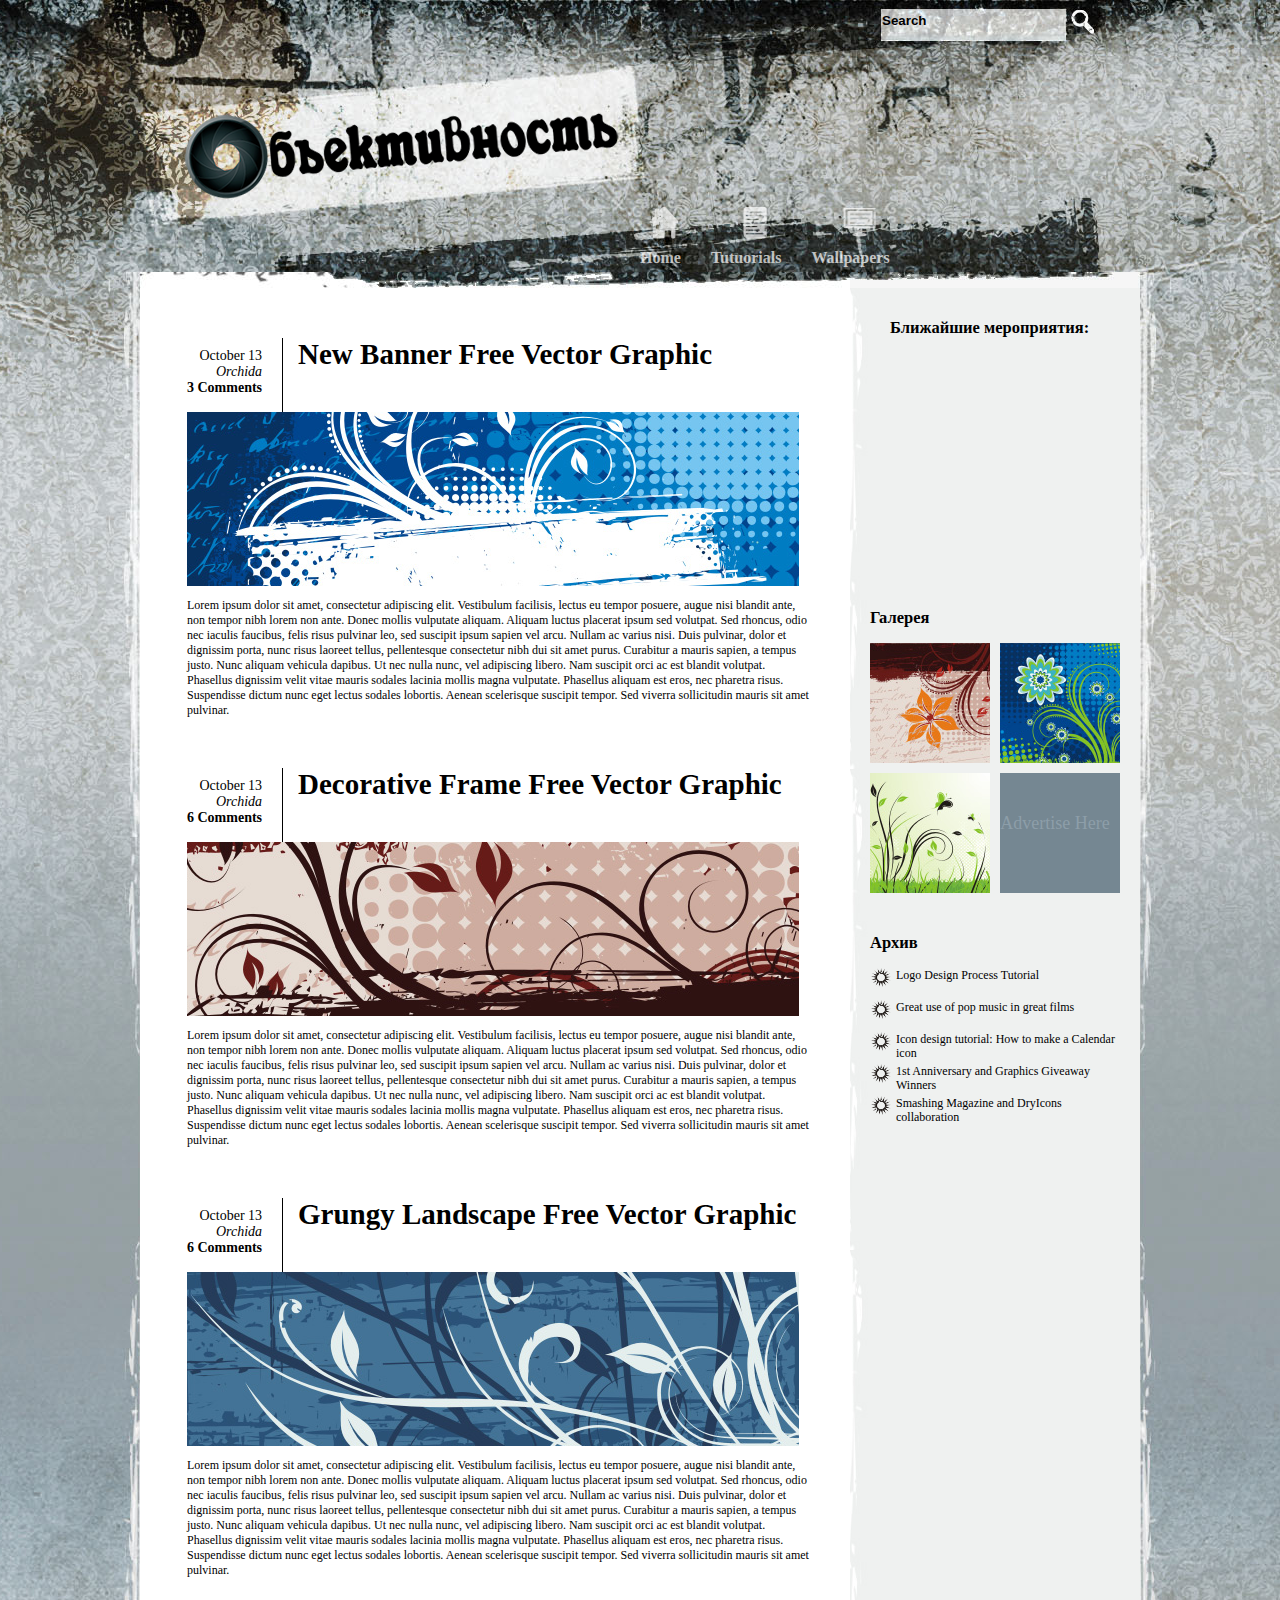
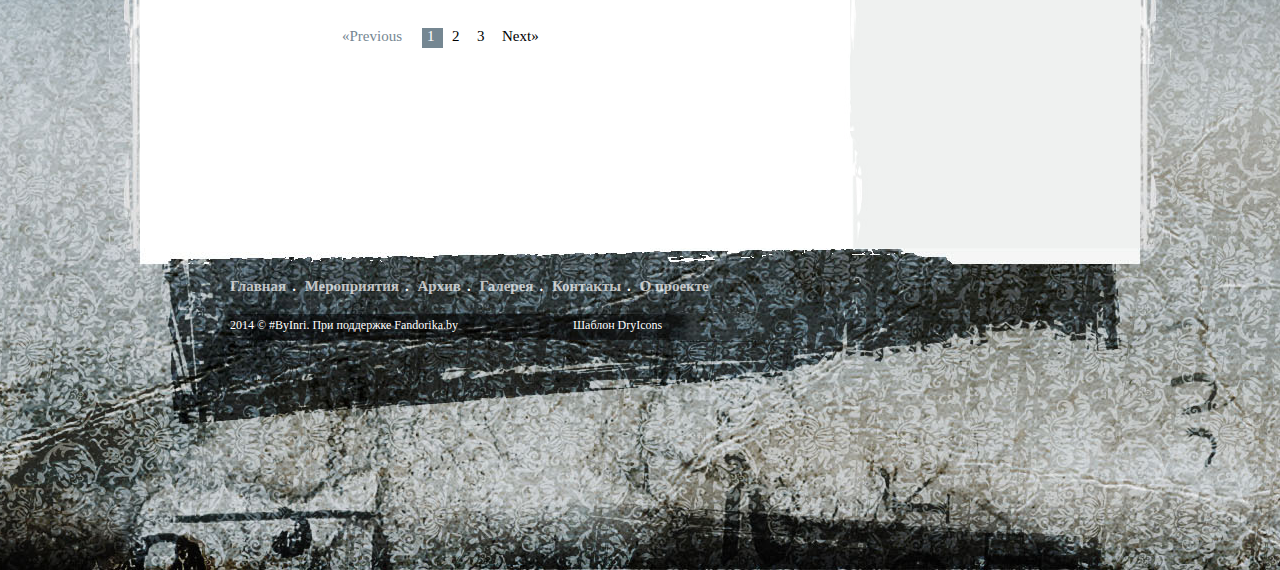
<file: blogair/index.html>
<!DOCTYPE html PUBLIC "-//W3C//DTD XHTML 1.0 Transitional//EN" "http://www.w3.org/TR/xhtml1/DTD/xhtml1-transitional.dtd">
<html xmlns="http://www.w3.org/1999/xhtml">
<head>
        <meta http-equiv="Content-Type" content="text/html; charset=utf-8" />
        <meta content="true" name="mssmarttagspreventparsing" />
        <meta http-equiv="imagetoolbar" content="no" />
        <title>BlogAir Template</title>
        <link href="css/style.css" rel="stylesheet" type="text/css" />

        <!-- IE fixes -->
        <!--[if IE 7]>
        <style type="text/css">
                #logo {top:50px;}
                #menu {margin:50px 0 0 500px;}
        </style>
        <![endif]-->
        <!--[if lte IE 6]>
        <style type="text/css">
		#hdl {margin:0px 0 0 250px;}
                #logo {top:50px;}
                #menu {margin:50px 0 0 500px;}
        </style>
        <script src="js/DD_belatedPNG_0.0.7a-min.js" type="text/javascript"></script>
        <script type="text/javascript">
                DD_belatedPNG.fix('#logo, .mh, .mw, .mt, .mi, .rss_twitt, .rss, #TwitterCounter, .pop_posts');
        </script>
        <![endif]-->


        <script type="text/javascript">
        /*
         * Simple JS function for setting the search value
         */
        function clS(t){
                var srch = document.getElementById('s'), val = srch.value.toString().toLowerCase(), re = /^\s+$/;
                if(t) {
                        if(val == 'Search' || val == 'search'){
                                srch.value = '';
                        }
                } else {
                        if(val == 'Search' || val == 'search' || val == '' || re.test(val)) {
                                srch.value = 'Search';
                        }
                }
        }
        </script>


</head>

<body>
	<!-- Wrap Div -->
	<div id="wrap">

		<!-- Header -->
		<div id="hdr">

			<!-- Top Menu -->
		<!--	<div id="hdl">
				<a href="#" class="hl">About Us</a>
				<a href="#" class="hl">Contact Us</a>
				<a href="#" class="hl">Login</a>
			</div> -->
			
		<!--	<div id="hdl">
			<p align="right">Мгновение подлинности лучше, </br>
			чем вся жизнь фальши.</p>
			</div> -->

			<!-- Search form -->
			<form id="search_form" method="get" action="">
				<input class="search_field" type="text" value="Search" onfocus="clS(1);" onblur="clS(0);"  name="s" id="s" />
				<input class="search_button" type="submit"  value="" id="searchsubmit" />

			</form>

		        <!-- Logo -->
			<div id="logo">
				<a href="index.html"></a>
			</div>

			<!-- Main Menu -->
			<div id="menu">
				<a class="mh" href="#">Home</a>
				<a class="mt" href="#">Tutuorials</a>
				<a class="mw" href="#">Wallpapers</a>
			<!-- 	<a class="mi" href="#">Inspiration</a>-->
			</div>

		</div>

		<!-- Container -->
		<div id="cnt">

			<!-- Left Container -->
			<div id="lcnt">

				<!-- Post -->
				<div class="post">

					<!-- Post Details -->
					<div class="post_inf">

						<span>October 13</span><br />
						<span class="posn">Orchida</span><br />
						<a class="posc" href="article.html">3 Comments</a>

					</div>

					<!-- Post Title - Permalink -->
					<h1>
						<a href="article.html">New Banner Free Vector Graphic</a>
					</h1>

					<!-- Post Content -->
					<a class="pic_lnk" href="article.html"><img src="images/post_pic1.jpg" alt="post_pic1" /></a>

					<p>Lorem ipsum dolor sit amet, consectetur adipiscing elit. Vestibulum facilisis, lectus eu tempor posuere, augue nisi blandit ante, non tempor nibh lorem non ante. Donec mollis vulputate aliquam. Aliquam luctus placerat ipsum sed volutpat. Sed rhoncus, odio nec iaculis faucibus, felis risus pulvinar leo, sed suscipit ipsum sapien vel arcu. Nullam ac varius nisi. Duis pulvinar, dolor et dignissim porta, nunc risus laoreet tellus, pellentesque consectetur nibh dui sit amet purus. Curabitur a mauris sapien, a tempus justo. Nunc aliquam vehicula dapibus. Ut nec nulla nunc, vel adipiscing libero. Nam suscipit orci ac est blandit volutpat. Phasellus dignissim velit vitae mauris sodales lacinia mollis magna vulputate. Phasellus aliquam est eros, nec pharetra risus. Suspendisse dictum nunc eget lectus sodales lobortis. Aenean scelerisque suscipit tempor. Sed viverra sollicitudin mauris sit amet pulvinar.</p>

				</div>

				<!-- Post -->
				<div class="post">

					<!-- Post Details -->
					<div class="post_inf">

						<span>October 13</span><br />
						<span class="posn">Orchida</span><br />
						<span class="posc">6 Comments</span>

					</div>

					<!-- Post Title - Permalink -->
					<h1>
						<a href="#">Decorative Frame Free Vector Graphic</a>
					</h1>

					<!-- Post Content -->
					<img src="images/post_pic2.jpg" alt="post_pic2" />

					<p>Lorem ipsum dolor sit amet, consectetur adipiscing elit. Vestibulum facilisis, lectus eu tempor posuere, augue nisi blandit ante, non tempor nibh lorem non ante. Donec mollis vulputate aliquam. Aliquam luctus placerat ipsum sed volutpat. Sed rhoncus, odio nec iaculis faucibus, felis risus pulvinar leo, sed suscipit ipsum sapien vel arcu. Nullam ac varius nisi. Duis pulvinar, dolor et dignissim porta, nunc risus laoreet tellus, pellentesque consectetur nibh dui sit amet purus. Curabitur a mauris sapien, a tempus justo. Nunc aliquam vehicula dapibus. Ut nec nulla nunc, vel adipiscing libero. Nam suscipit orci ac est blandit volutpat. Phasellus dignissim velit vitae mauris sodales lacinia mollis magna vulputate. Phasellus aliquam est eros, nec pharetra risus. Suspendisse dictum nunc eget lectus sodales lobortis. Aenean scelerisque suscipit tempor. Sed viverra sollicitudin mauris sit amet pulvinar.</p>

				</div>

				<!-- Post -->
				<div class="post">

					<!-- Post Details -->
					<div class="post_inf">

						<span>October 13</span><br />
						<span class="posn">Orchida</span><br />
						<span class="posc">6 Comments</span>

					</div>

					<!-- Post Title - Permalink -->
					<h1>
						<a href="#">Grungy Landscape Free Vector Graphic</a>
					</h1>

					<!-- Post Content -->
					<img src="images/post_pic3.jpg" alt="post_pic3" />

					<p>Lorem ipsum dolor sit amet, consectetur adipiscing elit. Vestibulum facilisis, lectus eu tempor posuere, augue nisi blandit ante, non tempor nibh lorem non ante. Donec mollis vulputate aliquam. Aliquam luctus placerat ipsum sed volutpat. Sed rhoncus, odio nec iaculis faucibus, felis risus pulvinar leo, sed suscipit ipsum sapien vel arcu. Nullam ac varius nisi. Duis pulvinar, dolor et dignissim porta, nunc risus laoreet tellus, pellentesque consectetur nibh dui sit amet purus. Curabitur a mauris sapien, a tempus justo. Nunc aliquam vehicula dapibus. Ut nec nulla nunc, vel adipiscing libero. Nam suscipit orci ac est blandit volutpat. Phasellus dignissim velit vitae mauris sodales lacinia mollis magna vulputate. Phasellus aliquam est eros, nec pharetra risus. Suspendisse dictum nunc eget lectus sodales lobortis. Aenean scelerisque suscipit tempor. Sed viverra sollicitudin mauris sit amet pulvinar.</p>


				</div>
		
				<!-- Pagination -->	
				<div class="pagination">				
			
					<span class="prev">&laquo;Previous</span>
					<span class="act">1</span>
					<a href="#">2</a>
					<a href="#">3</a>

					<a class="next" href="#">Next&raquo;</a>

				</div>

			</div>

			<!-- Right Container -->
			<div id="rcnt">
				<!-- <div class="rss_twitt">
					<!-- RSS Box --
					<a href="http://feeds.feedburner.com/DryIconsFreeGraphics" class="rss"><img height="26" width="88" alt="" style="border: 0pt none ;" src="http://feeds.feedburner.com/~fc/DryIconsFreeGraphics?bg=DEDEDC&amp;fg=444444&amp;anim=0"/></a>
                                        <!-- Twitter Counter Box --
                                        <script type="text/javascript" language="JavaScript" src="http://twittercounter.com/embed/dryicons/444444/DEDEDE"></script>

				</div>  -->
				<div class="rss_twitt">
				<h2> Ближайшие мероприятия:</h2>
				<iframe src="https://www.google.com/calendar/embed?showTitle=0&amp;showDate=0&amp;showPrint=0&amp;showTabs=0&amp;showTz=0&amp;height=200&amp;wkst=2&amp;hl=ru&amp;bgcolor=%23ccccff&amp;src=dl68ih66v6o8nfftg1kfcjsdo4%40group.calendar.google.com&amp;color=%9597a5E&amp;ctz=Europe%2FMinsk" 
				style=" border-width:0 " width="238" height="200" frameborder="0" scrolling="no"></iframe>
				</div>  
				

				 <!-- Sponsored Ads -->
			 	<h2>Галерея</h2>

				<div class="l_lnk">

					<a href="#"><img src="images/sponsor_ads1.jpg" alt="spon_ad_1" /></a>
					<a href="#"><img src="images/sponsor_ads2.jpg" alt="spon_ad_2" /></a>
					<a href="#"><img src="images/sponsor_ads3.jpg" alt="spon_ad_3" /></a>
					<div>
						<a target="_blank" href="http://dryicons.com/advertise/">Advertise Here</a>
					</div>

				</div>
			
					
				<!-- Popular Posts -->
				<h2>Архив</h2>

				<a class="pop_posts" href="#">Logo Design Process Tutorial</a>
				<a class="pop_posts" href="#">Great use of pop music in great films</a>
				<a class="pop_posts" href="#">Icon design tutorial: How to make a Calendar icon</a>
				<a class="pop_posts" href="#">1st Anniversary and Graphics Giveaway Winners</a>
				<a class="pop_posts" href="#">Smashing Magazine and DryIcons collaboration</a>

			</div>

			<br style="clear: both;"/>

		</div>

	</div>

	<!-- Footer -->
	<div id="foo">

		<!-- Footer Container -->
		<div id="foo_d">		

			<!-- Footer Menu -->
			<div id="foo_menu">

				<a href="#">Главная</a><span>.</span>
				<a href="#">Мероприятия</a><span>.</span>
				<a href="#">Архив</a><span>.</span>
				<a href="#">Галерея</a><span>.</span>
				<a href="contacts.html">Контакты</a><span>.</span>
				<a href="about.html">О проекте</a>
			
				
			</div>
	                <!-- DryIcons credit: Do not remove the following code if you are using this template under the DryIcons Free License Terms of Use
                     If you'd like to use this theme without the obligatory back-link to http://dryicons.com/ please
                     consider using it under the DryIcons Commercial License Terms
                     For details see http://dryicons.com/terms/ -->
			
			<p> 2014 &copy; #ByInri. При поддержке <a href="Fandorika.by"> Fandorika.by </a> 
			Шаблон <a href="http://dryicons.com">DryIcons</a> </p>
		<!--	<p>&copy;2009 blogair. All rights reserved. Template and Icons by <a target="_blank" href="http://dryicons.com">DryIcons</a></p>
					-->
		</div>

	</div>

</body>

</html>
</file>
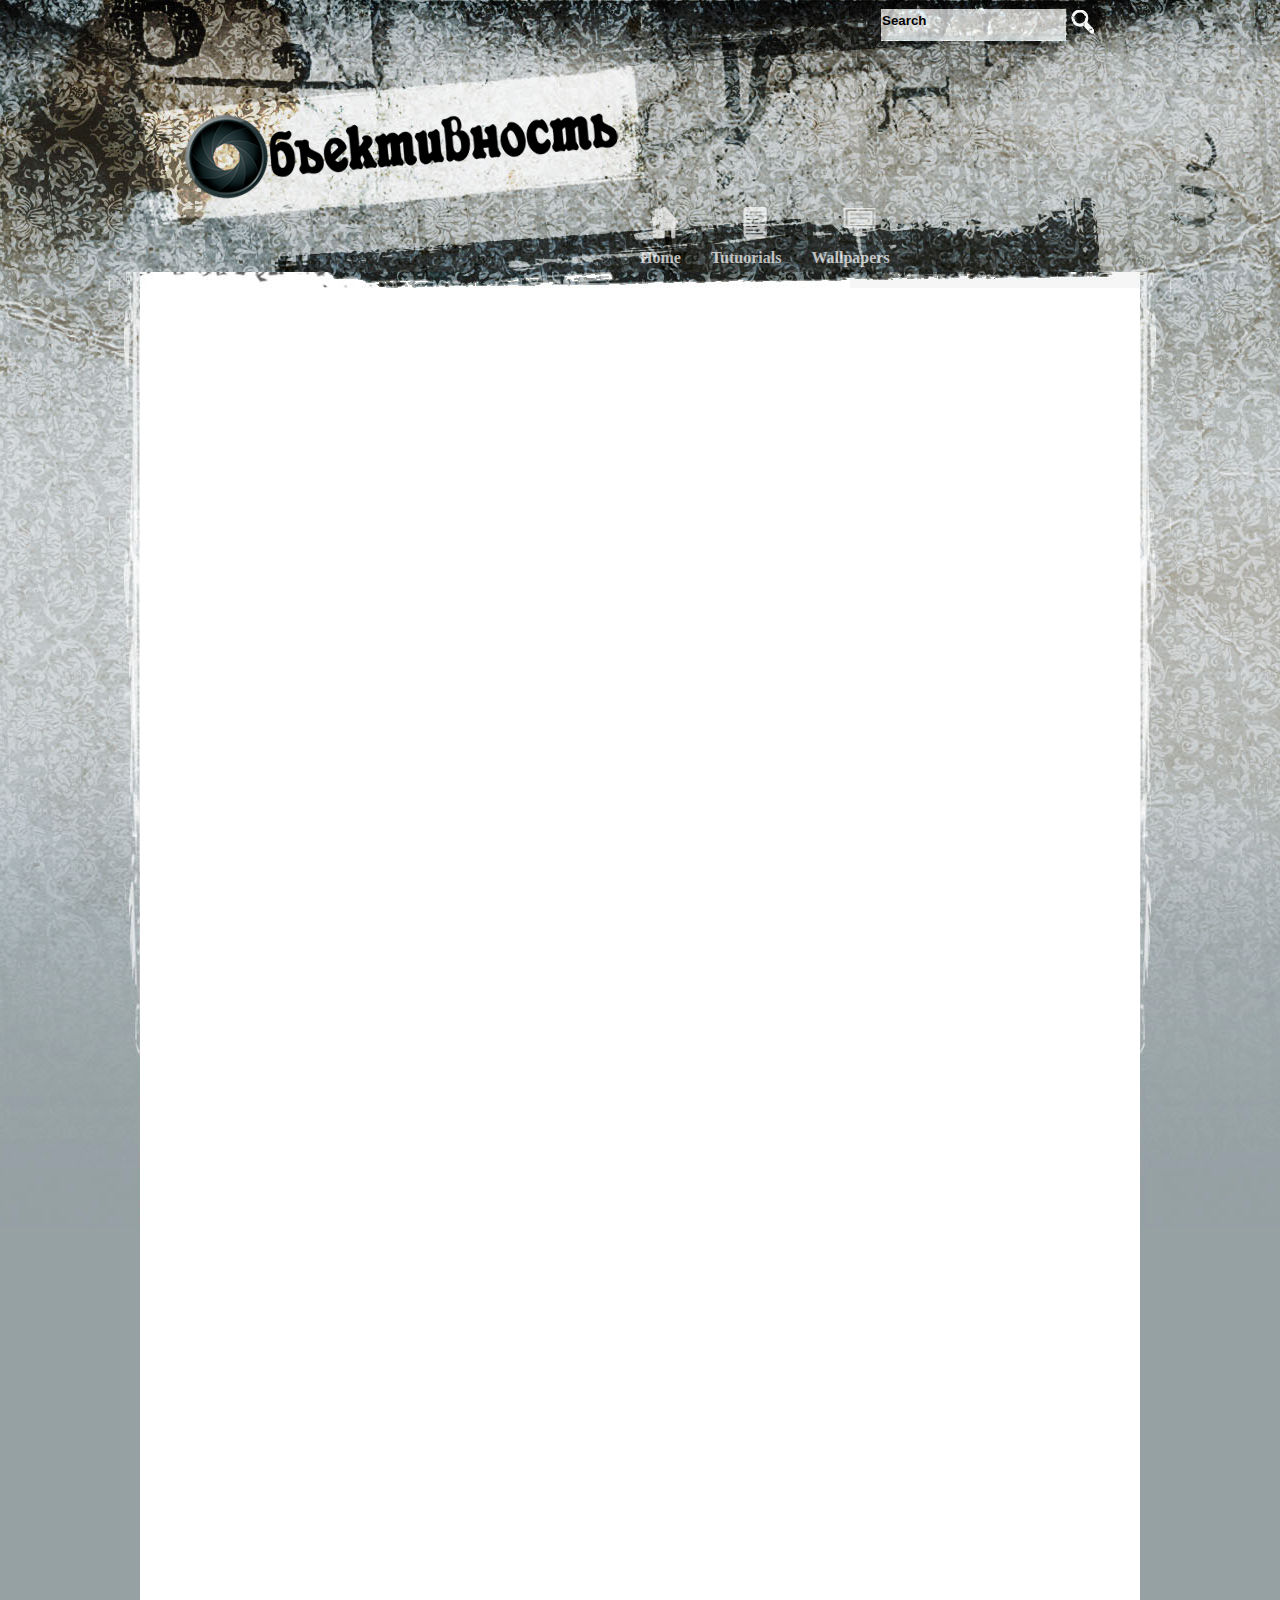
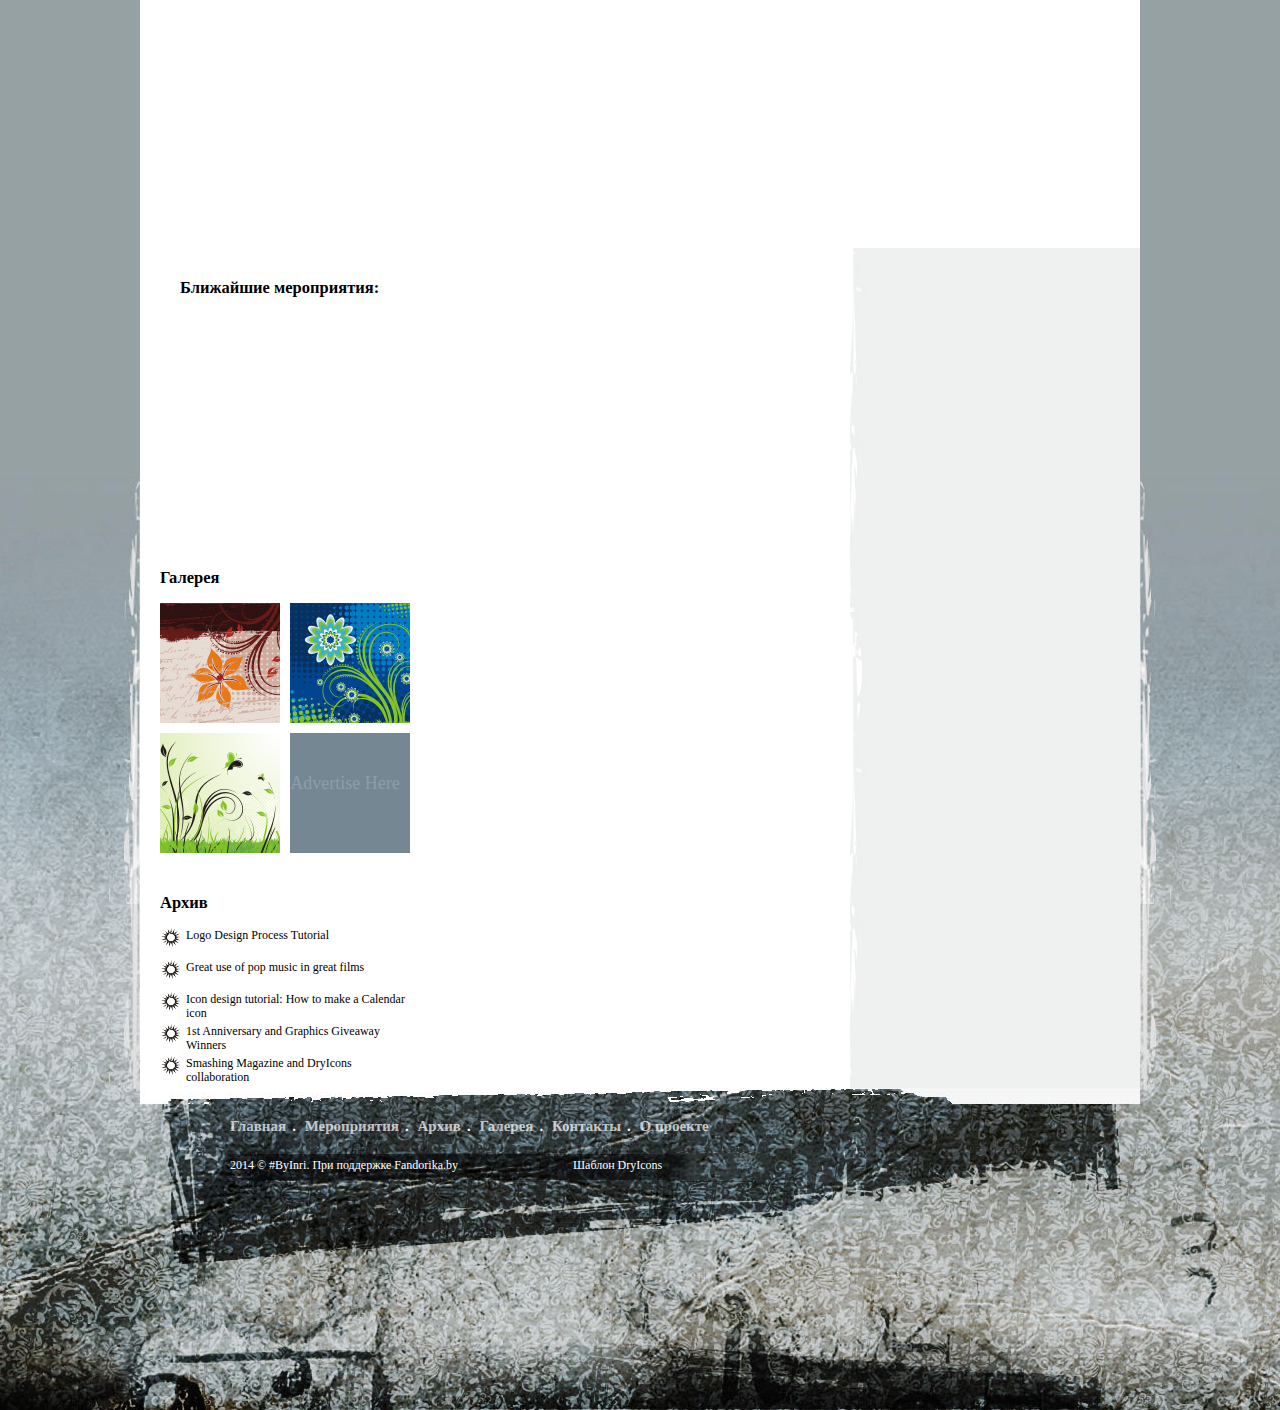
<file: blogair/contacts.html>
<!DOCTYPE html PUBLIC "-//W3C//DTD XHTML 1.0 Transitional//EN" "http://www.w3.org/TR/xhtml1/DTD/xhtml1-transitional.dtd">
<html xmlns="http://www.w3.org/1999/xhtml">
<head>
        <meta http-equiv="Content-Type" content="text/html; charset=utf-8" />
        <meta content="true" name="mssmarttagspreventparsing" />
        <meta http-equiv="imagetoolbar" content="no" />
        <title>BlogAir Template</title>
        <link href="css/style.css" rel="stylesheet" type="text/css" />

        <!-- IE fixes -->
        <!--[if IE 7]>
        <style type="text/css">
                #logo {top:50px;}
                #menu {margin:50px 0 0 500px;}
        </style>
        <![endif]-->
        <!--[if lte IE 6]>
        <style type="text/css">
		#hdl {margin:0px 0 0 250px;}
                #logo {top:50px;}
                #menu {margin:50px 0 0 500px;}
        </style>
        <script src="js/DD_belatedPNG_0.0.7a-min.js" type="text/javascript"></script>
        <script type="text/javascript">
                DD_belatedPNG.fix('#logo, .mh, .mw, .mt, .mi, .rss_twitt, .rss, #TwitterCounter, .pop_posts');
        </script>
        <![endif]-->


        <script type="text/javascript">
        /*
         * Simple JS function for setting the search value
         */
        function clS(t){
                var srch = document.getElementById('s'), val = srch.value.toString().toLowerCase(), re = /^\s+$/;
                if(t) {
                        if(val == 'Search' || val == 'search'){
                                srch.value = '';
                        }
                } else {
                        if(val == 'Search' || val == 'search' || val == '' || re.test(val)) {
                                srch.value = 'Search';
                        }
                }
        }
        </script>


</head>

<body>
	<!-- Wrap Div -->
	<div id="wrap">

		<!-- Header -->
		<div id="hdr">

			<!-- Top Menu -->
		<!--	<div id="hdl">
				<a href="#" class="hl">About Us</a>
				<a href="#" class="hl">Contact Us</a>
				<a href="#" class="hl">Login</a>
			</div> -->
			
		<!--	<div id="hdl">
			<p align="right">Мгновение подлинности лучше, </br>
			чем вся жизнь фальши.</p>
			</div> -->

			<!-- Search form -->
			<form id="search_form" method="get" action="">
				<input class="search_field" type="text" value="Search" onfocus="clS(1);" onblur="clS(0);"  name="s" id="s" />
				<input class="search_button" type="submit"  value="" id="searchsubmit" />

			</form>

		        <!-- Logo -->
			<div id="logo">
				<a href="index.html"></a>
			</div>

			<!-- Main Menu -->
			<div id="menu">
				<a class="mh" href="#">Home</a>
				<a class="mt" href="#">Tutuorials</a>
				<a class="mw" href="#">Wallpapers</a>
			<!-- 	<a class="mi" href="#">Inspiration</a>-->
			</div>

		</div>

		<!-- Container -->
		<div id="cnt">

			<!-- Left Container -->
			<div id="contacts">

			
			
			

			</div>

			<!-- Right Container -->
			<div id="rcnt">
				<!-- <div class="rss_twitt">
					<!-- RSS Box --
					<a href="http://feeds.feedburner.com/DryIconsFreeGraphics" class="rss"><img height="26" width="88" alt="" style="border: 0pt none ;" src="http://feeds.feedburner.com/~fc/DryIconsFreeGraphics?bg=DEDEDC&amp;fg=444444&amp;anim=0"/></a>
                                        <!-- Twitter Counter Box --
                                        <script type="text/javascript" language="JavaScript" src="http://twittercounter.com/embed/dryicons/444444/DEDEDE"></script>

				</div>  -->
				<div class="rss_twitt">
				<h2> Ближайшие мероприятия:</h2>
				<iframe src="https://www.google.com/calendar/embed?showTitle=0&amp;showDate=0&amp;showPrint=0&amp;showTabs=0&amp;showTz=0&amp;height=200&amp;wkst=2&amp;hl=ru&amp;bgcolor=%23ccccff&amp;src=dl68ih66v6o8nfftg1kfcjsdo4%40group.calendar.google.com&amp;color=%9597a5E&amp;ctz=Europe%2FMinsk" 
				style=" border-width:0 " width="238" height="200" frameborder="0" scrolling="no"></iframe>
				</div>  
				

				 <!-- Sponsored Ads -->
			 	<h2>Галерея</h2>

				<div class="l_lnk">

					<a href="#"><img src="images/sponsor_ads1.jpg" alt="spon_ad_1" /></a>
					<a href="#"><img src="images/sponsor_ads2.jpg" alt="spon_ad_2" /></a>
					<a href="#"><img src="images/sponsor_ads3.jpg" alt="spon_ad_3" /></a>
					<div>
						<a target="_blank" href="http://dryicons.com/advertise/">Advertise Here</a>
					</div>

				</div>
			
					
				<!-- Popular Posts -->
				<h2>Архив</h2>

				<a class="pop_posts" href="#">Logo Design Process Tutorial</a>
				<a class="pop_posts" href="#">Great use of pop music in great films</a>
				<a class="pop_posts" href="#">Icon design tutorial: How to make a Calendar icon</a>
				<a class="pop_posts" href="#">1st Anniversary and Graphics Giveaway Winners</a>
				<a class="pop_posts" href="#">Smashing Magazine and DryIcons collaboration</a>

			</div>

			<br style="clear: both;"/>

		</div>

	</div>

	<!-- Footer -->
	<div id="foo">

		<!-- Footer Container -->
		<div id="foo_d">		

			<!-- Footer Menu -->
			<div id="foo_menu">

				<a href="#">Главная</a><span>.</span>
				<a href="#">Мероприятия</a><span>.</span>
				<a href="#">Архив</a><span>.</span>
				<a href="#">Галерея</a><span>.</span>
				<a href="contacts.html">Контакты</a><span>.</span>
				<a href="about.html">О проекте</a>
			
				
			</div>
	                <!-- DryIcons credit: Do not remove the following code if you are using this template under the DryIcons Free License Terms of Use
                     If you'd like to use this theme without the obligatory back-link to http://dryicons.com/ please
                     consider using it under the DryIcons Commercial License Terms
                     For details see http://dryicons.com/terms/ -->
			
			<p> 2014 &copy; #ByInri. При поддержке <a href="Fandorika.by"> Fandorika.by </a> 
			Шаблон <a href="http://dryicons.com">DryIcons</a> </p>
		<!--	<p>&copy;2009 blogair. All rights reserved. Template and Icons by <a target="_blank" href="http://dryicons.com">DryIcons</a></p>
					-->
		</div>

	</div>

</body>

</html>
</file>
<file: blogair/css/style.css>
body {
	background: url(../images/footer.jpg) no-repeat center bottom;
	background-color:#95a1a3;
	margin:0px;
	font-family:Verdana;
	font-size:11px;
}
#wrap {
	background: url(../images/bg.jpg) center 0px no-repeat;
	width:100%;
}

#main {
	margin:0px auto;
	width:1000px;
	min-height:1809px;
}
/*-- Header Style --*/
#hdr {
	width:1000px;
	height:288px;
	margin:0 auto;
}
#hdl {
color:#ffffff;
	width:539px;
	height:20px;
	margin:0px 0 0 200px;
	padding: 0 0 0 0;	
	float:left;
}
#hdl a {
	text-decoration:none;
	color:#FFF;
	margin-right:18px;
	font-weight:bold;
	opacity:0.7;
	filter:alpha(opacity=70);
}
#hdl a:hover {
	opacity:1;
	filter:alpha(opacity=100);
}
#search_form {
	float:left;
	margin:5px 0 0 740px;
}
#s {
height: 29px;
	width:185px;
	background:transparent;
	border:0px none;
	font-weight:bold;
}
#searchsubmit {
	border:0px none;
	margin:5px 0 0 8px;
	width:26px;
	height:24px;
	cursor:pointer;
	padding:0px;
	margin:0px;
	background:transparent;
}
#logo {
	background:url(../images/logo.png) no-repeat;
	width:439px;
	height:115px;
	position:relative;
	top:92px;
	left:44px;
}
#logo a {
	height:100%;
	width:100%;
	display:block;
}
.mh, .mt, .mw, .mi, .pop_posts, .rss, .twitt, #TwitterCounter, #submit {
	background:url(../images/sprite.png) no-repeat;
}
#menu {
	width:460px;
	height:60px;
	margin:91px 0 0 500px;
}
#menu a {
	text-align:center;
	display:block;
	float:left;
	padding:43px 0 0 0;
	text-decoration:none;
	color:#FFF;
	font-weight:bold;
	font-size:16px;
	margin:0 30px 0 0;
	opacity:0.7;
	filter:alpha(opacity=70);
}
#menu a:hover {
	opacity:1;
	filter:alpha(opacity=100);
}
.mh {
	background-position:7px 0;
}
.mt {
	background-position:28px -60px;
}
.mw {
	background-position:32px -120px;
}
.mi {
	background-position:30px -180px;
}
/*-- Container Style --*/
#cnt {
	width:1000px;
	min-height:1560px;
	background-color:#FFF;
	position:relative;
	background:url(../images/cnt.jpg) repeat-y;	
	margin:0 auto;
}

#contacts {
width:1000px;
	min-height:1560px;
	background-color:#FFF;
	position:relative;
	margin:0 auto;
}
#lcnt {
	width:710px;
	min-height:1300px;
	float:left;
	background-color:#FFF;
	position:relative;
}
.post {
	width:622px;	
	margin:50px 0 0 47px;
}
.post h1 {
	font-size:29px;
}
.post h1 a {
	text-decoration:none;
	color:#000;
}
.post h1 a:hover {
	text-decoration:underline;
}
.pic_lnk img {
	border:0px none;
}
.post p {
	font-size:12px;
}
.post_inf {
	float:left;
	border-right:1px solid;
	text-align:right;
	margin:0 15px 0 0;
	padding:10px 0 0 0;
	height:64px;
}
.post_inf span {
	margin: 0 20px 0 0;
	font-size:14px;
}
.post_inf a {
	margin: 0 20px 0 0;
	font-size:14px;
	text-decoration:none;	
	color:#000;
}
.post_inf a:hover {
	text-decoration:underline;
}
.posn {
	font-style:italic;
}
.posc {
	font-weight:bold;
}
.pagi {
	width:622px;	
	margin:50px 0 0 47px;
}
.pagination {
	font-size:15px;
	height:20px;
	width:320px;
	margin:50px auto 0 auto;
}
.pagination a {
	text-decoration:none;
	color:#000;
	display:block;
	float:left;
	margin:0 2px;
	width:16px;
	height:20px;
	padding:0 0 0 5px;
}
.pagination a:hover {
	background-color:#758792;
	color:#FFF;
}
.pagination span {
	background-color:#758792;
	color:#FFF;
	width:16px;
	height:20px;
	padding:0 0 0 5px;
	display:block;
	float:left;
	margin:0 2px;
}
.pagination span.prev {
	width:76px;
	color:#758792;
	background-color:#FFF;
}
.pagination a.next {
	width:48px;
}
#rcnt {
	width:290px;
	float:left;
	position:relative;
}
.rss_twitt {
	margin: 15px 0 0 20px;
	width:260px;
	height:260px;
}
.rss {
	background-position:30px -274px;
	width:94px;
	height:28px;
	float:left;
	padding:78px 0 0 16px;
	display:block;
}
#TwitterCounter {
	background-position:14px -414px;
	width:110px;
	height:28px;
	float:left;
	padding:78px 0 0 0px;
	display:block;
}
#rcnt h2 {
	margin:30px 0 15px 20px;
}
#rcnt img {
	border:0px none;
}

.l_lnk {
	margin:15px 0 0 20px;
	width:260px;
	height:260px;
}
.l_lnk a {
	margin:0 10px 10px 0;
	float:left;
}
.l_lnk div {
	width:120px;
	height:80px;
	text-align:center;
	background-color:#758792;
	float:left;
	font-size:18px;
	padding:40px 0 0 0;
}
.l_lnk div a {
	color:#8D9EA9;
	text-decoration:none;
	float:none;
}
.l_lnk div a:hover {
	text-decoration:underline;
}
.wall {
	margin:10px 0 0 20px;
	display:block;
}
.pop_posts {
	background-position: 0 -620px;
	margin:5px 0 5px 20px;
	padding:0 0 0 26px;
	display:block;
	height:27px;
	text-decoration:none;
	color:#000;
	line-height:14px;
	width:224px;
	font-size:12px;
}
.pop_posts:hover {
	text-decoration:underline;
}
/*-- Footer Style --*/
#foo {
	height:322px;
}
#foo_d {
	width:1000px;
	position:absolute;
	left:50%;
	margin-left:-500px;
}
#foo_menu {
	position:absolute;
	top:30px;
	left:84px;
}
#foo_menu a {
	color:#FFF;
	font-weight:bold;
	text-decoration:none;
	opacity:0.7;
	filter:alpha(opacity=70);
	font-size:15px;
	margin:0 6px 0 6px;
}
#foo_menu a:hover {
	opacity:1;
	filter:alpha(opacity=100);
}
#foo_menu span {
	color:#FFF;
	font-weight:bold;
	font-size:15px;
}
#foo p {
	color:#FFF;
	margin:70px 0 0 90px;
	font-size:12px;
}
#foo_d p a {
	color:#FFF;
	text-decoration:none;
	padding:3px 112px 6px 0px;
}
#foo_d p a:hover {
	text-decoration:underline;
}
/* -- Article Style -- */
#lcnt h2 {
	margin:40px 0 0 70px;
	font-size:22px;
}
#lcnt h2 a {
	text-decoration:none;
	color:#828180;
}
#lcnt h2 a:hover {
	text-decoration:underline;
}
.comments {
	width:622px;	
	margin:50px 0 0 47px;
}
.comment {
	margin:0 0 50px 0;
}
.comm_hdr, #cmnt_frm {
	background:url(../images/form.jpg) no-repeat;
}
.comm_hdr {
	background-position: 0 0;
	width:615px;
	height:37px;
	padding:15px 0 0 0;
}
.comm_hdr p {
	margin:0 0 0 23px;
	font-size:14px;
	font-weight:bold;
}
.comm_hdr span {
	font-size:12px;
	color:#8F8E8D;
	font-weight:normal;
}
.avat {
	width:60px;
	height:60px;
	position:absolute;
	margin:-55px 0 0 496px;
}
.avatar_frame {
	width:70px;
	height:66px;
	position:absolute;
	left:-5px;
}
.comm_txt {
	margin:10px 0 0 23px;
	font-size:12px;
}
#cmnt_frm {
	background-position:0 -100px;
	width:615px;
	height:370px;
	margin:20px 0 20px 47px;
	padding:25px 0 0 0;
}
#cmnt_frm input {
	background-color:#FFF;
	margin:0 10px 0 0;
	padding:5px 0 0 5px;
	border:0px none;
	height:24px;
	width:246px;
}
#cmnt_frm p {
	margin:10px 0 10px 35px;
	font-weight:bold;
}
#cmnt_frm span {
	font-weight:normal;
}
#cmnt_frm textarea {
	background-color:#FFF;
	margin:0 10px 0 0;
	padding:5px 0 0 5px;
	border:0px none;
}
#cmnt_frm #submit {
	background-position:0 -560px;
	width:149px;
	height:33px;
	background-color:transparent;
	color:#FFF;
	font-weight:bold;
	padding:0px;
	float:right;
	margin:0 30px 0 0;
	cursor:pointer;
}
#cmnt_frm #submit:hover {
	color:#C3C3C3;
}
</file>
